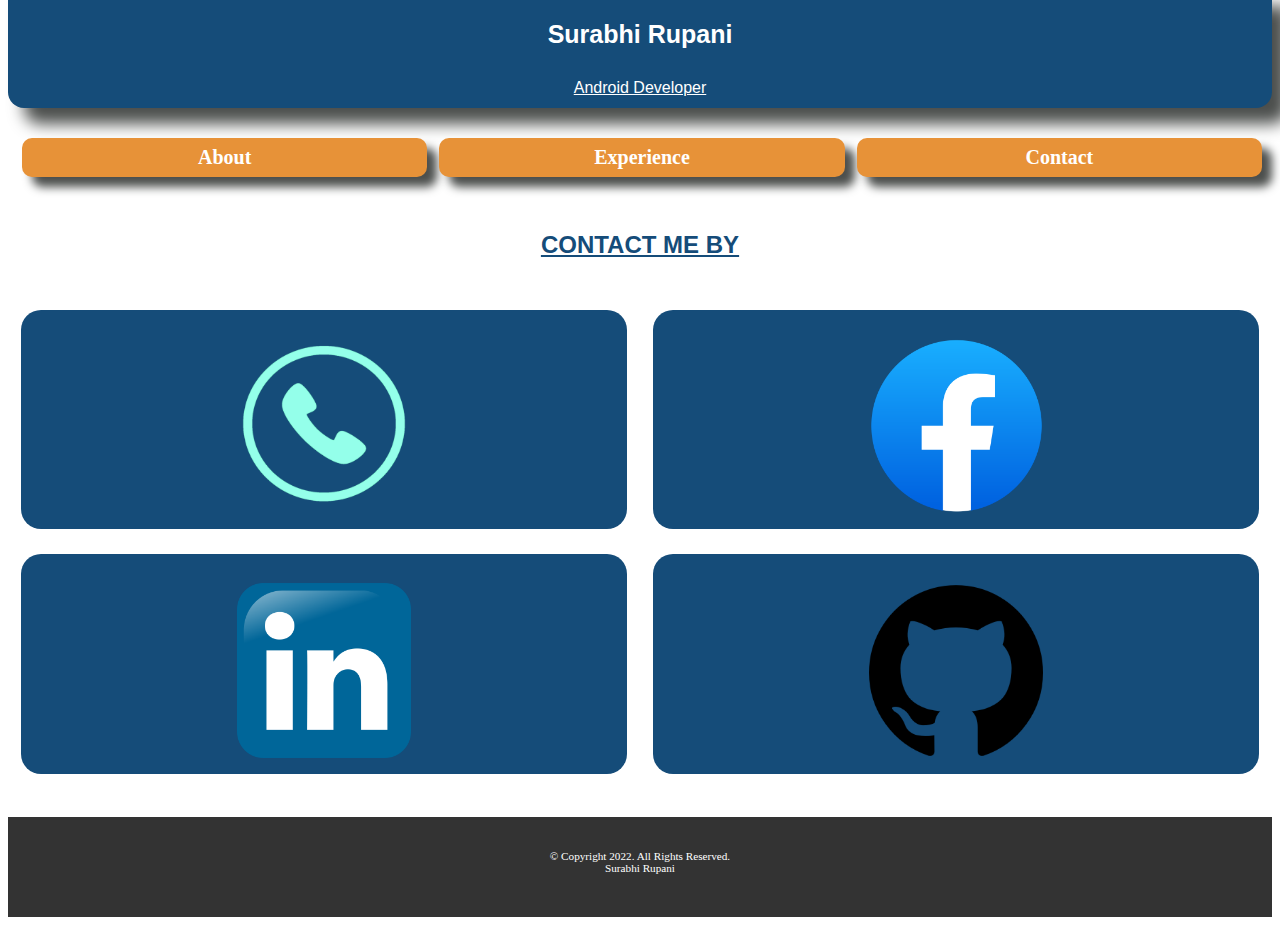
<file: contact.html>
<!DOCTYPE html>
<html lang="en">
  <head>
    <meta charset="UTF-8">
    <meta name="viewport" content="width=device-width, initial-scale=1.0">
    <link rel="stylesheet" href="css/styles.css">
    <title>Surabhi Rupani</title>
  </head>
  <body>

    <div class="container">
      <header>
        <div class="header-block">
            <div id="header-menu">Surabhi Rupani</div>
            <div id="header-desc">Android Developer</div>
        </div>
      </header>

      <nav class="navbar">
        <ul class="subnav">
          <li class="subnavbtn"><a href="index.html">About</a></li>
          <li class="subnavbtn"><a href="experience.html">Experience</a></li>
          <li class="subnavbtn"><a href="contact.html">Contact</a></li>
        </ul>
    </nav>

      <div class="main-block">
        <h2 class="h2-string-center">CONTACT ME BY</h2><br>
        <article>
          <a href="tel:6479794228"><img src="images/call-button.png" alt="call button image" target="_blank"  rel="noopener noreferrer"></a>
        </article>
        <article>
          <a href="https://www.facebook.com/surbhirupani/"><img src="images/facebook-logo.png" alt="facebook-logo image" target="_blank" rel="noopener noreferrer"></a>
        </article>
        <article>
          <a href="https://www.linkedin.com/in/surbhi-rupani-3b32a9107/"><img src="images/linkedin-logo.png" alt="linkedin-logo image" target="_blank" rel="noopener noreferrer"></a>
        </article>
        <article>
          <a href="https://github.com/surabhirupani"><img src="images/github-logo.png" alt="github-logo image" target="_blank" rel="noopener noreferrer"></a>
        </article>
      </div>

      <div class="footerdiv">
          <footer>
            &copy; Copyright 2022. All Rights Reserved. <br>
            <a href="https://www.linkedin.com/in/surbhi-rupani-3b32a9107/" target="_blank" rel="noopener noreferrer">Surabhi Rupani</a>
          </footer>
      </div>
    </div>

  </body>
</html>
</file>
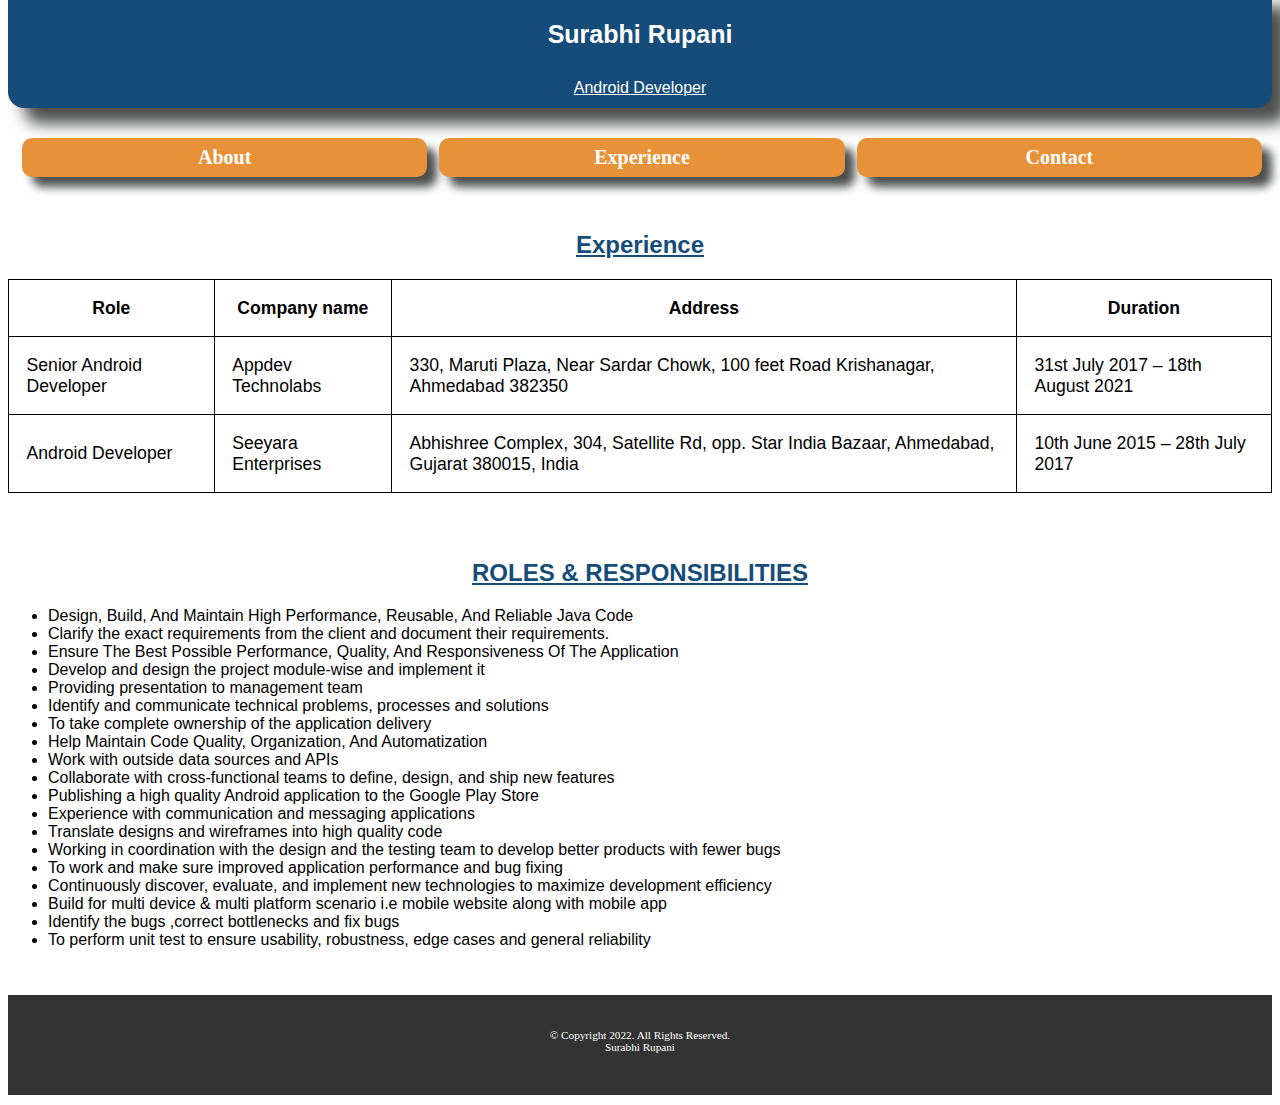
<file: experience.html>
<!DOCTYPE html>
<html lang="en">
  <head>
    <meta charset="UTF-8">
    <meta name="viewport" content="width=device-width, initial-scale=1.0">
    <link rel="stylesheet" href="css/styles.css">
    <title>Surabhi Rupani</title>
  </head>
  <body>

    <div class="container">
      <header>
        <div class="header-block">
            <div id="header-menu">Surabhi Rupani</div>
            <div id="header-desc">Android Developer</div>
        </div>
      </header>

      <nav class="navbar">
        <ul class="subnav">
          <li class="subnavbtn"><a href="index.html">About</a></li>
          <li class="subnavbtn"><a href="experience.html">Experience</a></li>
          <li class="subnavbtn"><a href="contact.html">Contact</a></li>
        </ul>
    </nav>

      <div class="main-block">
        <div class="mobile-view">
          <h2 class="h2-string-center">Experience</h2>
          <h3>Senior Android Developer (31st July 2017 – 18th August 2021)</h3>
            <p>Company :- Appdev Technolabs</p>
            <p>Location:- 330, Maruti Plaza, Near Sardar Chowk,
              100 feet Road Krishanagar, Ahmedabad, Gujarat 382350</p>
            <p>Country:- India</p>
          <h3>Android Developer (10th June 2015 – 28th July 2017)</h3>
            <p>Company :- Seeyara Enterprises</p>
            <p>Location:- Abhishree Complex, 304, Satellite Rd, opp. Star India Bazaar, Ahmedabad, Gujarat 380015</p>
            <p>Country:- India</p>
        </div>
        <div class="desktop-view">
            <h2 class="h2-string-center">Experience</h2>
            <table class="myexperiences_table">
                <tr>
                    <th>Role</th>
                    <th>Company name</th>
                    <th>Address</th>
                    <th>Duration</th>
                </tr>
                <tr>
                    <td>Senior Android Developer</td>
                    <td>Appdev Technolabs</td>
                    <td>330, Maruti Plaza, Near Sardar Chowk,
                      100 feet Road Krishanagar, Ahmedabad 382350</td>
                    <td>31st July 2017 – 18th August 2021</td>
                </tr>
                <tr>
                    <td>Android Developer</td>
                    <td>Seeyara Enterprises</td>
                    <td>Abhishree Complex, 304, Satellite Rd, opp. Star India Bazaar, Ahmedabad, Gujarat 380015, India</td>
                    <td>10th June 2015 – 28th July 2017</td>
                </tr>
            </table>
        </div>

        <div class="roles"><br>
          <h2 class="h2-string-center">ROLES & RESPONSIBILITIES</h2>
          <ul>
            <li>Design, Build, And Maintain High Performance, Reusable, And Reliable Java Code</li>
            <li>Clarify the exact requirements from the client and document their requirements.</li>
            <li>Ensure The Best Possible Performance, Quality, And Responsiveness Of The
              Application</li>
            <li>Develop and design the project module-wise and implement it</li>
            <li>Providing presentation to management team</li>
            <li>Identify and communicate technical problems, processes and solutions</li>
            <li>To take complete ownership of the application delivery</li>
            <li>Help Maintain Code Quality, Organization, And Automatization</li>
            <li>Work with outside data sources and APIs</li>
            <li>Collaborate with cross-functional teams to define, design, and ship new features</li>
            <li>Publishing a high quality Android application to the Google Play Store</li>
            <li>Experience with communication and messaging applications</li>
            <li>Translate designs and wireframes into high quality code</li>
            <li>Working in coordination with the design and the testing team to develop better products
              with fewer bugs</li>
              <li>To work and make sure improved application performance and bug fixing</li>
              <li>Continuously discover, evaluate, and implement new technologies to maximize
                development efficiency</li>
              <li>Build for multi device & multi platform scenario i.e mobile website along with mobile app</li>
              <li>Identify the bugs ,correct bottlenecks and fix bugs</li>
           <li>To perform unit test to ensure usability, robustness, edge cases and general reliability</li>
          </ul>
        </div>

      </div>

      <div class="footerdiv">
        <footer>
          &copy; Copyright 2022. All Rights Reserved. <br>
          <a href="https://www.linkedin.com/in/surbhi-rupani-3b32a9107/" target="_blank" rel="noopener noreferrer">Surabhi Rupani</a>
        </footer>
      </div>
    </div>

  </body>
</html>
</file>
<file: css/styles.css>
.header-block {
	float: left;
	width: 100%;
	height: 110px;
	background-color: #154c79;
	box-shadow: 1em 1em 1em #4c4f4d;
	margin-bottom: 1.5em;
	color: white;
	padding-bottom: 0.5em;
	border-radius: 0 0 1em 1em;
  }
  
  body {
	font-family: Helvetica, Arial, sans-serif;
  }
  
  .container {
	width: 100%;
	margin-left: auto;
	margin-right: auto;
  }
  
  #header-menu {
	text-align: center;
	margin: 30px;
	font-size: 25px;
	font-weight: bold;
	font-family: Helvetica, Arial , sans-serif;
  }
  
  #header-desc {
	text-align: center;
	text-decoration: underline;
  }
  
  .main-block {
	float: left;
	width: 100%;
	margin-bottom: 30px;
  }
  
  .heading-text {
	float: left;
	width: 100%;
	color: #154c79;
	font-size: 35px;
	font-weight: bold;
	margin: 10px;
	padding-top: 15px;
  }
  
  .sub-topics-block {
	margin-top: 20px;
	margin-left: 10px;
  }
  
  .learn-more-text {
	color: #6a6967;
	font-size: 15px;
	font-weight: bold;
	white-space: nowrap;
  }
  
  .sub-menu li {
	color: #154c79;
	text-decoration:solid;
	font-weight: bold;
	font-size: 13px;
	padding-bottom: 3px;
  }
  
  
  /* styles for the nav element */
  
  .navbar {
	font-family: Georgia, "Times New Roman", serif;
	font-size: 1.25em;
	font-weight: bold;
	text-align: center;
	margin-top: -1.0em;
  }
  
  .subnav {
	padding: 0;
	margin-top: 0.5em;
	margin-bottom: 0.5em;
	margin-left: 8px;
  }
  
  .subnavbtn {
	background-color: #e79238;
	border-radius: 0.5em;
	box-shadow: 0.5em 0.5em 0.5em #4c4f4d;
	list-style-type:none;
	margin: 0.3em;
	padding: 0.4em;
	float: left;
	width: 24%;
  }
  
  .subnavbtn a {
	color: white;
	text-decoration: none;
	font-size: 14px;
  }


.about-block {
	padding-left: 10px;
	font-size: 11px;
}
  
  .myexperiences_table {
	border: 0.1em solid #000000;
	  border-collapse: collapse;
	  margin-left: auto;
	  margin-right: auto;
	  width: 100%;
	}
  
	th, td {
	  border: 0.1em solid #000000;
	  padding: 1em;
	  font-size: 1.1em;
	}
  
	.h2-string-center {
	  text-align: center;
	  color: #154c79;
	  margin-top: 2em;
	  text-decoration: underline;
	}
  
	article {
	  background-color: #154c79;
	  float: left;
	  margin: 1%;
	padding: 1%;
	text-align: center;
	width: 46%;
	border-radius: 20px;
	}
  
	/* styles for teh images inside the article */
	article img {
	  width: 30%;
	  height: 30%;
	  margin-top: 0.5em;
	  margin-left: auto;
	  margin-right: auto;
	}
  
	/* styles for the paragraphs inside the article */
	article p {
	  color: #000000;
	  margin-top: 2%;
	  padding: 1%;
	  text-align: left;
	}
  
	/* styles for the ul inside the article */
	article ul {
	  text-align: left;
	}
  
  
  .footerdiv {
	background-color: #333;
	float: left;
	width: 100%;
	height: 100px;
  }
  
  footer {
	font-family: "Times New Roman";
	font-size: 0.7em;
	text-align: center;
	margin-top: 3em;
	color: #ffffff;
  }
  
  footer a {
	color: #ffffff;
	text-decoration: none;
  }

  .mobile-view {
	display: inline;
}

.desktop-view {
	display: none;
}

.subnavbtn a {
	font-size: 14px;
}

.subnavbtn {
	width: 24%;
}


/* Media Query for handling tablet view port targets screen only */

@media only screen and (min-width: 685px) {
	.subnavbtn {
		width: 29.5%;
	}

	.mobile-view {
		display: none;
	}
	/* sektop styles */
	.desktop-view {
		display: inline;
	}
	/* #header-desc {
		margin: 75px 50px 0px 50px;
	} */
	.heading-text {
		font-size: 35px;
	}
	.about-block {
		padding-left: 10px;
		float: left;
		width: 43%;
		font-size: 18px;
	}
	.learn-more-text {
		color: #6a6967;
		font-size: 25px;
		font-weight: bold;
	}
	.sub-topics-block {
		float: left;
		margin-left: 50px;
		width: 24%;
	}
	.learn-more-text {
		color: #6a6967;
		font-size: 25px;
		font-weight: bold;
	}
	.sub-menu li {
		color: #154c79;
		text-decoration: underline;
		font-weight: bold;
		font-size: 18px;
		padding-bottom: 3px;
	}
	article img {
		margin-top: 1em;
	}
}


/* Media query for handling desktop width size */

@media only screen and (min-width: 860px) {
	.subnavbtn a {
		font-size: 20px;
	}
	.subnavbtn {
		width: 31%;
	}
}
</file>
